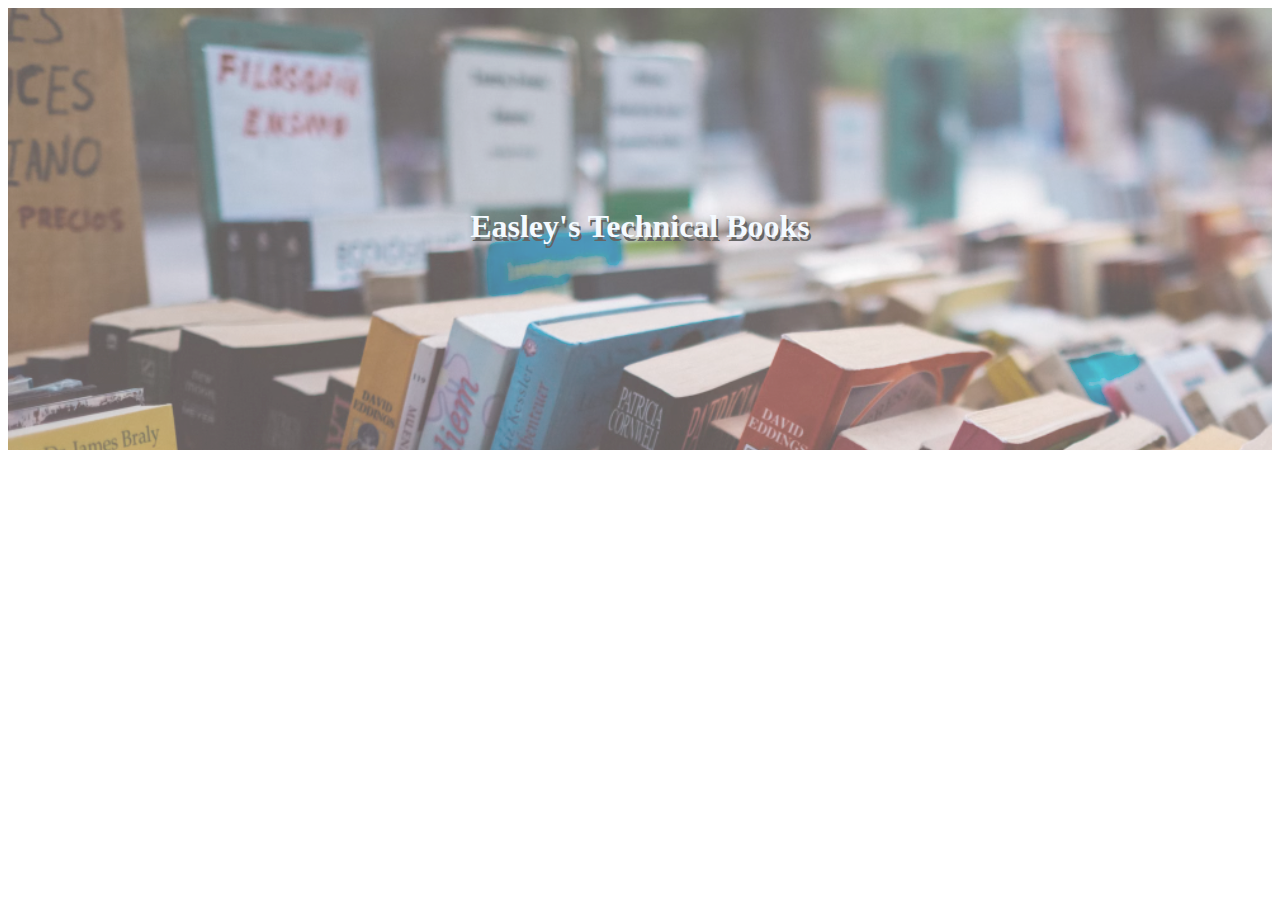
<file: 01_Functions_&_Scope/index.html>
<html lang="en">
  <head>
    <meta charset="UTF-8" />
    <meta http-equiv="X-UA-Compatible" content="IE=edge" />
    <meta name="viewport" content="width=device-width, initial-scale=1.0" />

    <!-- Css style sheet -->
    <link rel="stylesheet" href="style.css">
    <!-- JavaScript file -->
    <!-- defer - this file will load after the DOM loads -->
    <script defer src="src/index.js"></script>

    <title>JS Data Types and Variables</title>
  </head>
  <body>
    <div id="header">
      <h1>Easley's Technical Books</h1>
    </div>
  </body>
</html>
</file>
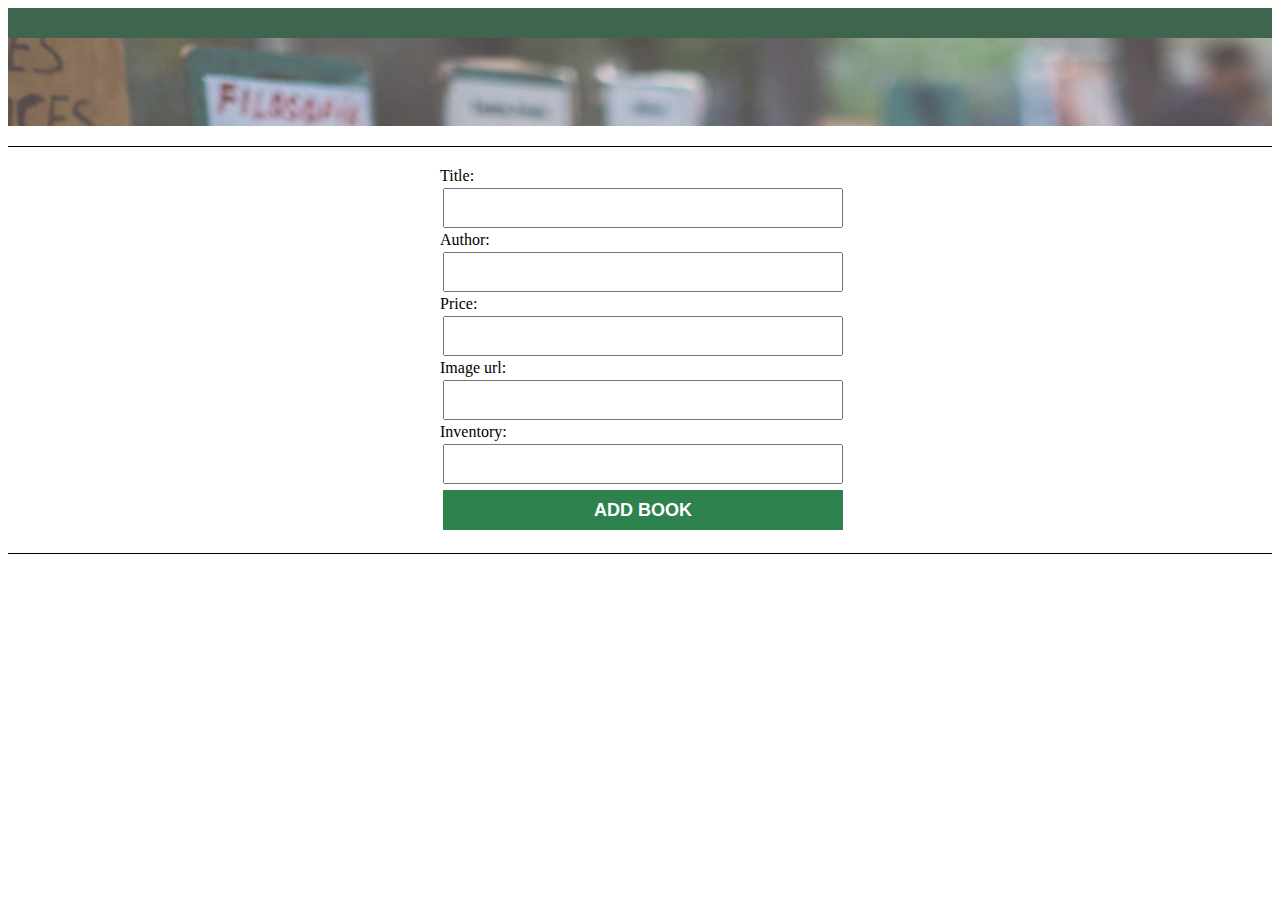
<file: 04_Communicating_with_the_Server/index.html>
<html lang="en">
  <head>
    <meta charset="UTF-8" />
    <meta http-equiv="X-UA-Compatible" content="IE=edge" />
    <meta name="viewport" content="width=device-width, initial-scale=1.0" />
   

    <link rel="stylesheet" href="style.css">
    <script src="src/data.js"></script>
    <script  src="src/index.js"></script>
    

    <title>JS Data Types and Variables</title>
  </head>
  <body>
    <div class="list" id="header">
      <header>
        <div>
          <h1></h1>
          <div id="banner"></div>
        </div>
      </header>
      <main>
        <div id="form-wrapper">
        <form id="book-form">
          
          <label for="title">Title:</label>
          <input type="text" id="form-title" name="title">

          <label for="author">Author:</label>
          <input type="text" id="form-author" name="author">
        
          <label for="price">Price:</label>
          <input type="number" id="form-price" name="price">
        
          <label for="imageUrl">Image url:</label>
          <input type="text" id="form-imageUrl" name="imageUrl">
        
          <label for="inventory">Inventory:</label>
          <input type="text" id="inventory" name="inventory">
            
          <input type="submit" value="ADD BOOK"/>
        </form>
      </div>
        <div class="list">
          <ul id="book-list">
          </ul>
        </div>
      </main>
      <footer>
        <div></div>
        <div></div>
        <div></div>
      </footer>
    </div>
  </body>
  
</html>
</file>
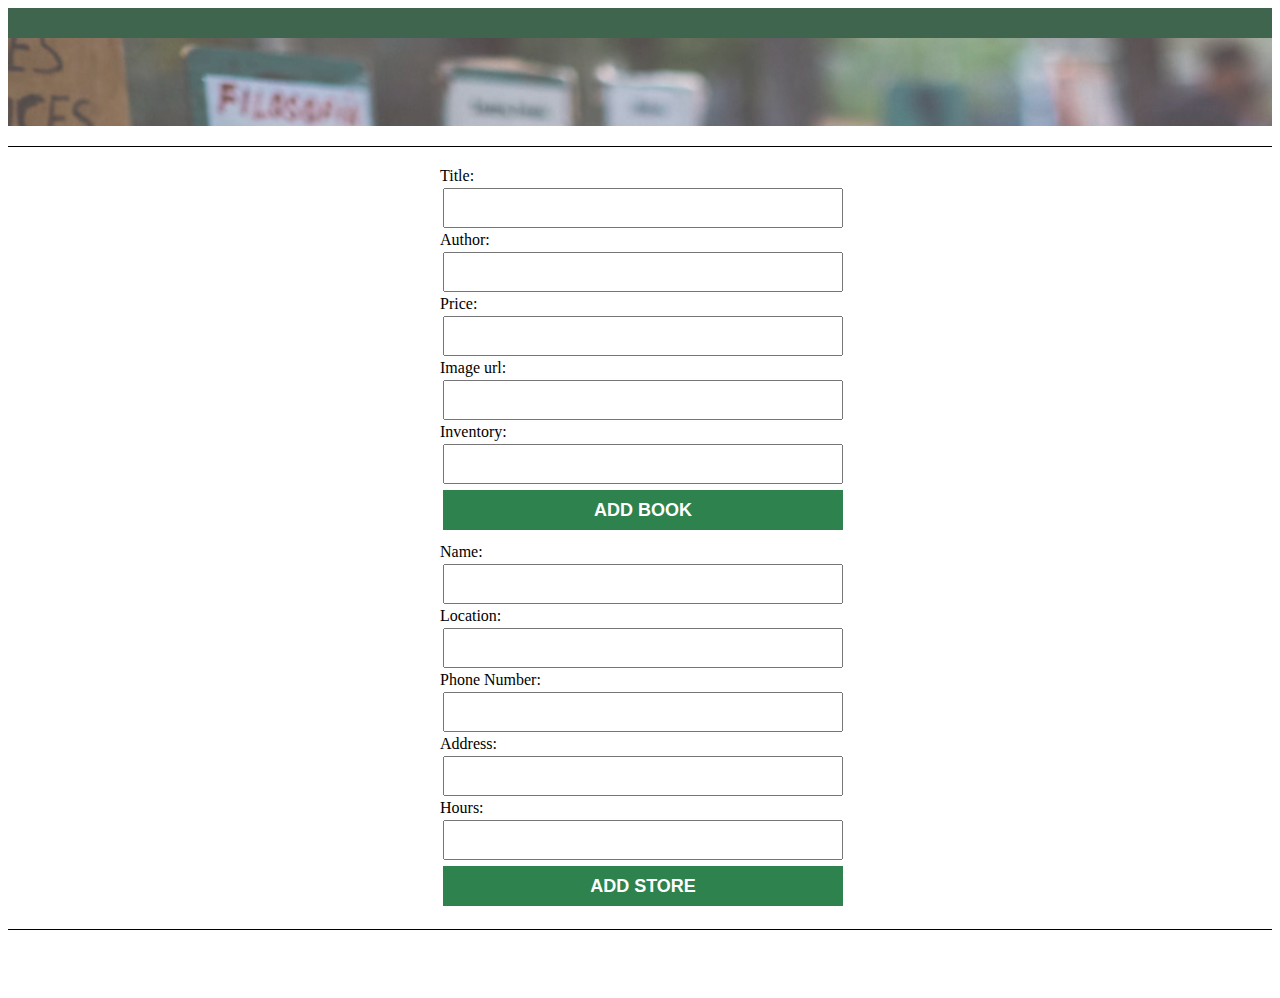
<file: 05_POST_request/index.html>
<html lang="en">
  <head>
    <meta charset="UTF-8" />
    <meta http-equiv="X-UA-Compatible" content="IE=edge" />
    <meta name="viewport" content="width=device-width, initial-scale=1.0" />
   
    
    <link rel="stylesheet" href="style.css">

    <script defer src="src/request_helpers.js"></script>
    <script defer src="src/index.js"></script>
    

    <title>JS Data Types and Variables</title>
  </head>
  <body>
    <div class="list" id="header">
      <header>
        <div>
          <h1></h1>
          <div id="banner"></div>
        </div>
      </header>
      <main>
        <div id="form-wrapper">
       <form id="book-form">
          
          <label for="title">Title:</label>
          <input type="text" id="form-title" name="title">

          <label for="author">Author:</label>
          <input type="text" id="form-author" name="author">
        
          <label for="price">Price:</label>
          <input type="number" id="form-price" name="price">
        
          <label for="imageUrl">Image url:</label>
          <input type="text" id="form-imageUrl" name="imageUrl">
        
          <label for="inventory">Inventory:</label>
          <input type="text" id="inventory" name="inventory">
            
          <input type="submit" value="ADD BOOK"/>
        </form>
        <form id="store-form">
          
          <label for="name">Name:</label>
          <input type="text" id="form-name" name="name">

          <label for="location">Location:</label>
          <input type="text" id="form-location" name="location">
        
          <label for="number">Phone Number:</label>
          <input type="number" id="form-number" name="number">
        
          <label for="address">Address:</label>
          <input type="text" id="form-address" name="address">
        
          <label for="hours">Hours:</label>
          <input type="text" id="hours" name="hours">
            
          <input type="submit" value="ADD STORE"/>
        </form>
      </div>
      
        <div class="list">
          <ul id="book-list">
          </ul>
        </div>
      </main>
      <footer>
        <div></div>
        <div></div>
        <div></div>
      </footer>
    </div>
  </body>
  
</html>
</file>
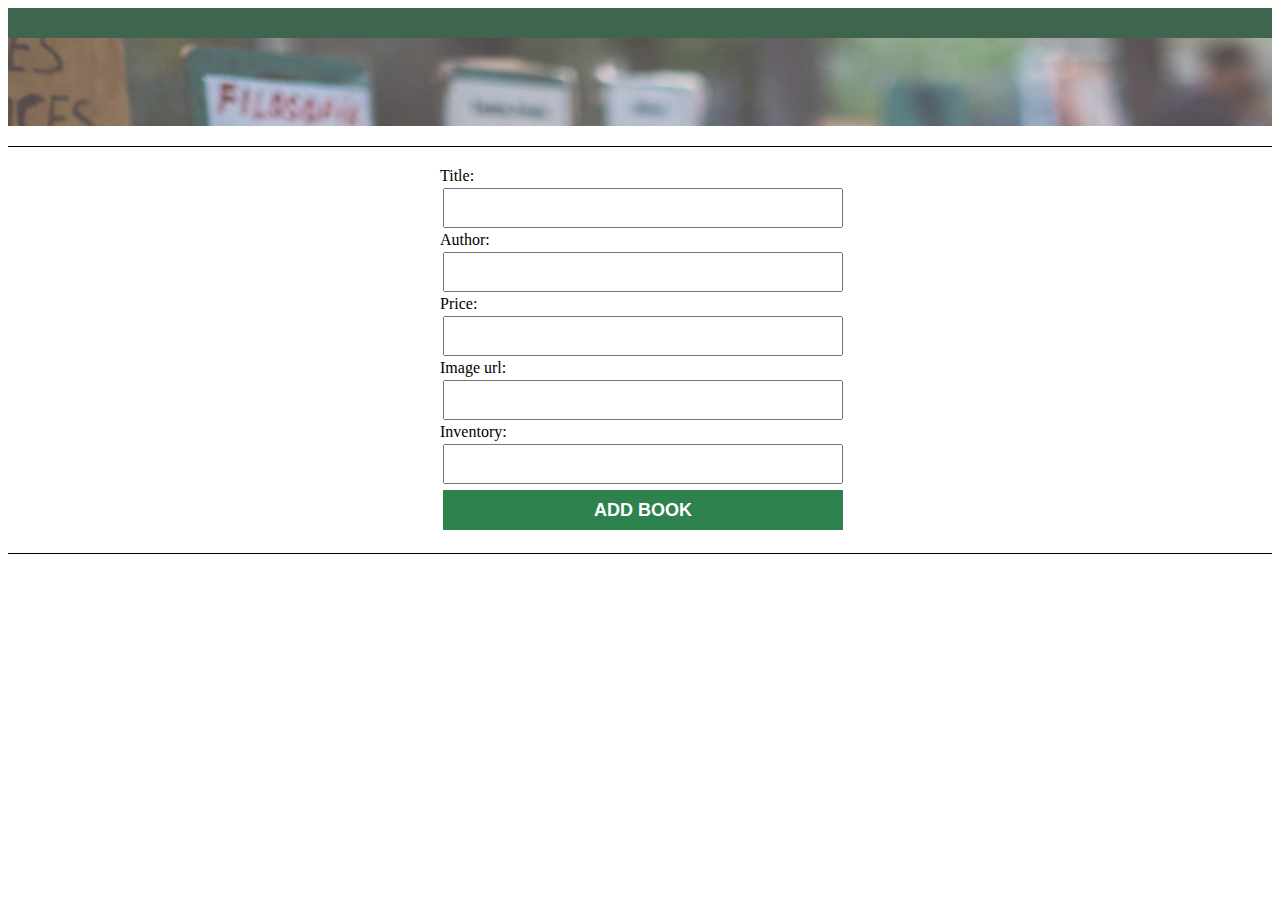
<file: 06_PATCH_&_DELETE_Requests/index.html>
<html lang="en">
  <head>
    <meta charset="UTF-8" />
    <meta http-equiv="X-UA-Compatible" content="IE=edge" />
    <meta name="viewport" content="width=device-width, initial-scale=1.0" />
   

    <link rel="stylesheet" href="style.css">
    <script defer src="src/index.js"></script>
    

    <title>JS Data Types and Variables</title>
  </head>
  <body>
    <div class="list" id="header">
      <header>
        <div>
          <h1></h1>
          <div id="banner"></div>
        </div>
      </header>
      <main>
        <div id="form-wrapper">
          <form id="book-form">
          
            <label for="title">Title:</label>
            <input type="text" id="form-title" name="title">
  
            <label for="author">Author:</label>
            <input type="text" id="form-author" name="author">
          
            <label for="price">Price:</label>
            <input type="number" id="form-price" name="price">
          
            <label for="imageUrl">Image url:</label>
            <input type="text" id="form-imageUrl" name="imageUrl">
          
            <label for="inventory">Inventory:</label>
            <input type="text" id="inventory" name="inventory">
              
            <input type="submit" value="ADD BOOK"/>
          </form>
      </div>
        <div class="list">
          <ul id="book-list">
          </ul>
        </div>
        
      </main>
      <footer>
        <div></div>
        <div></div>
        <div></div>
      </footer>
    </div>
  </body>
  
</html>
</file>
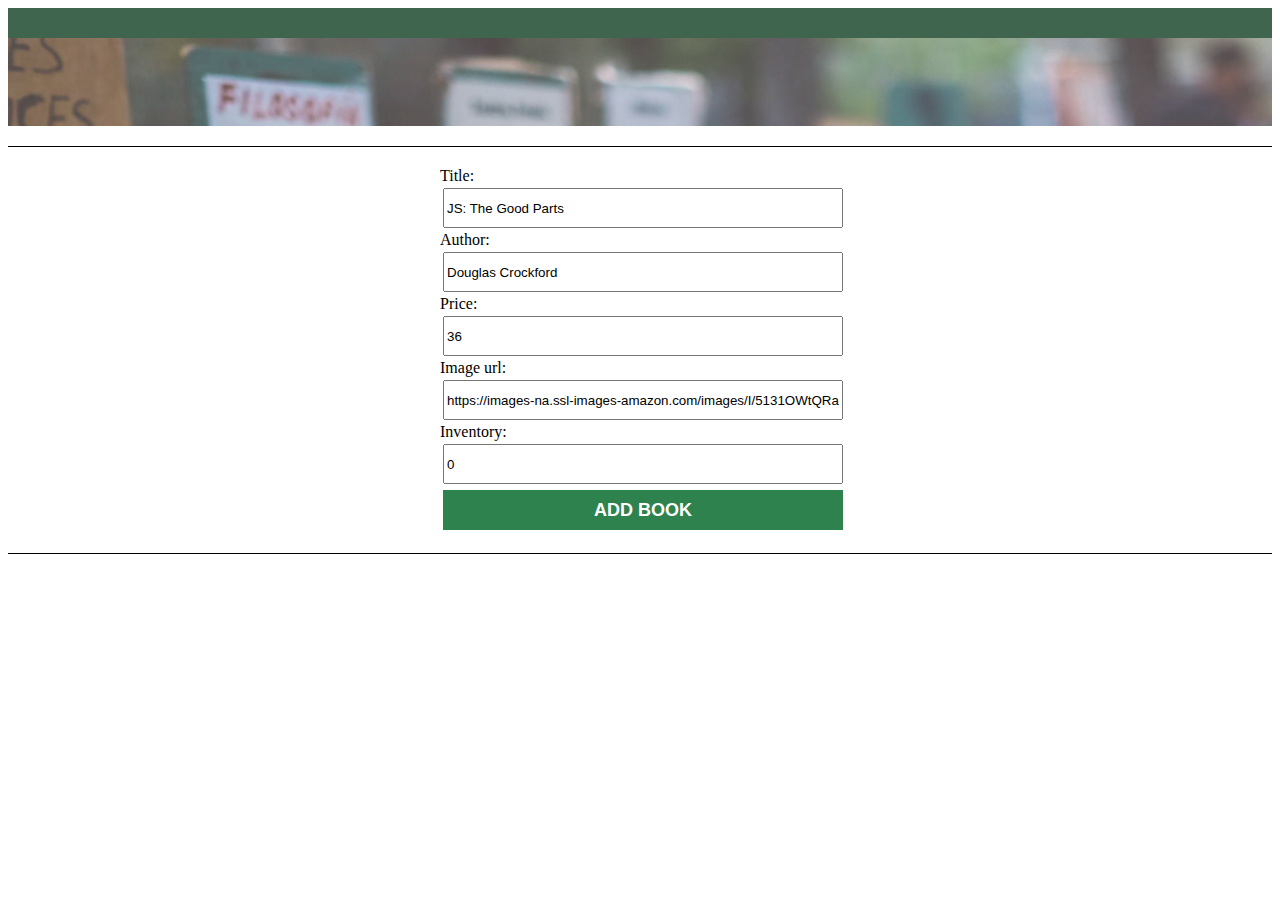
<file: 06_PATCH_and_DELETE_Requests/index.html>
<html lang="en">
  <head>
    <meta charset="UTF-8" />
    <meta http-equiv="X-UA-Compatible" content="IE=edge" />
    <meta name="viewport" content="width=device-width, initial-scale=1.0" />
   

    <link rel="stylesheet" href="style.css">
    <script src="src/request_helpers.js"></script>
    <script defer src="src/index.js"></script>
    

    <title>JS Data Types and Variables</title>
  </head>
  <body>
    <div class="list" id="header">
      <header>
        <div>
          <h1></h1>
          <div id="banner"></div>
        </div>
      </header>
      <main>
        <div id="form-wrapper">
          <form id="book-form">
          
            <label for="title">Title:</label>
            <input type="text" id="form-title" name="title" value="JS: The Good Parts">
  
            <label for="author">Author:</label>
            <input type="text" id="form-author" name="author" value="Douglas Crockford">
          
            <label for="price">Price:</label>
            <input type="number" id="form-price" name="price" value="36">
          
            <label for="imageUrl">Image url:</label>
            <input type="text" id="form-imageUrl" name="imageUrl" value="https://images-na.ssl-images-amazon.com/images/I/5131OWtQRaL._SX218_BO1,204,203,200_QL40_FMwebp_.jpg">
          
            <label for="inventory">Inventory:</label>
            <input type="text" id="inventory" name="inventory" value="0">
              
            <!-- Examples of different types of inputs -->
            <!--
            <select name="category">
              <option>JavaScript</option>
              <option>Ruby</option>
              <option>Python</option>
            </select>

            <input type="date" name="release_year" />
            <input type="datetime-local" name="release_year" />
            -->
            <input type="submit" value="ADD BOOK"/>
          </form>
      </div>
        <div class="list">
          <ul id="book-list">
          </ul>
        </div>
        
      </main>
      <footer>
        <div></div>
        <div></div>
        <div></div>
      </footer>
    </div>
  </body>
  
</html>
</file>
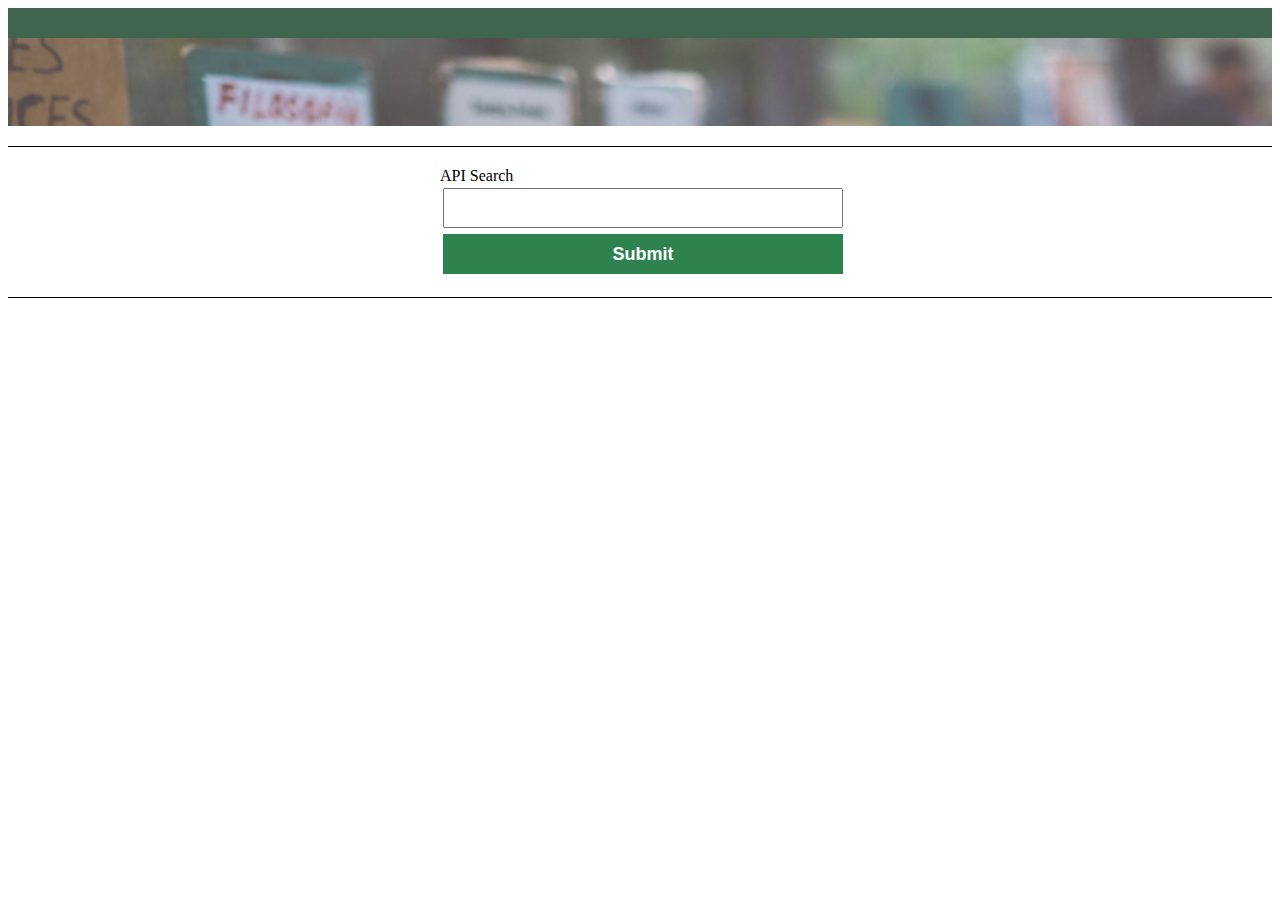
<file: 07_Communicating_with_External_APIS/index.html>
<html lang="en">
  <head>
    <meta charset="UTF-8" />
    <meta http-equiv="X-UA-Compatible" content="IE=edge" />
    <meta name="viewport" content="width=device-width, initial-scale=1.0" />
   

    <link rel="stylesheet" href="style.css">
    <script src="src/request_helpers.js"></script>
    <!-- Make sure to add const API_KEY = "YOUR KEY HERE" to a file called src/keys.js in your project -->
    <script src="src/keys.js"></script>
    <script defer src="src/index.js"></script>
    

    <title>JS Data Types and Variables</title>
  </head>
  <body>
    <div class="list" id="header">
      <header>
        <div>
          <h1></h1>
          <div id="banner"></div>
        </div>
      </header>
      <main>
        <div id="form-wrapper">
          <form id="api-Search">
            <label>API Search<label>
            <input type="text" name="search"></input>
            <input type="submit"></input>
          </form>
          <form id="book-form" class="hidden">
          
            <label for="title">Title:</label>
            <input type="text" id="form-title" name="title" value="JS: The Good Parts">
  
            <label for="author">Author:</label>
            <input type="text" id="form-author" name="author" value="Douglas Crockford">
          
            <label for="price">Price:</label>
            <input type="number" id="form-price" name="price" value="36">
          
            <label for="imageUrl">Image url:</label>
            <input type="text" id="form-imageUrl" name="imageUrl" value="https://images-na.ssl-images-amazon.com/images/I/5131OWtQRaL._SX218_BO1,204,203,200_QL40_FMwebp_.jpg">
          
            <label for="inventory">Inventory:</label>
            <input type="text" id="inventory" name="inventory" value="0">
              
            <!-- Examples of different types of inputs -->
            <!--
            <select name="category">
              <option>JavaScript</option>
              <option>Ruby</option>
              <option>Python</option>
            </select>

            <input type="date" name="release_year" />
            <input type="datetime-local" name="release_year" />
            -->
            <input type="submit" value="ADD BOOK"/>
          </form>
      </div>
      <div id="results">

      </div>
        <div class="list">
          <ul id="book-list">
          </ul>
        </div>
        
      </main>
      <footer>
        <div></div>
        <div></div>
        <div></div>
      </footer>
    </div>
  </body>
  
</html>
</file>
<file: 01_Functions_&_Scope/style.css>
div{
    background-image: url("assets/books.png");
    height: 50%;
    opacity: 0.7;

}
h1{
    text-align: center;
    color: aliceblue;
    padding: 200px 0;
    text-shadow: 2px 4px #252525;
    font-family: Verdana;
}
</file>
<file: 04_Communicating_with_the_Server/style.css>
header{
    background-image: url("assets/books.png");
    height: 10%;
    opacity: 0.8;
    border-top: solid;
    border-width: 30px;
    border-color: #103f22;

}
header div h1, header div h2{
    text-align: center;
    color: aliceblue;
    text-shadow: 2px 4px #252525;
    font-family: Verdana;
}



header div h2{
    color: aliceblue;
    font-style: italic;

}

main {
    display: flex;
    flex-direction: column;
    justify-content: space-around;

}

.list ul{
    margin: 10px;
    padding: 10px;
    display: flex;
    flex-wrap: wrap;
    align-items: center;
    justify-content: space-between;
    /* border-top: solid;
    border-width:thin medium thick 10px; */
}

.list-li{
    list-style: none;
    width:200px;
    box-shadow: 8px 10px #c9c8c8;
    padding: 5px;
    margin:10px;
 
}
.list-li img{
    width:190px;
}
.list-li button{
    width:190px;
    margin: 15px 5px 15px 5px;
    border: none;
    background-color: #fce043;
    color: rgb(255, 255, 255);
    padding:3px;
    font-size: large;
    font-weight: bold;
}

#form-wrapper{
    border-top: solid;
    border-bottom: solid;
    border-width:thin;
    margin-top: 20px;
    margin-bottom: 20px;
    padding: 10px;
}

label{
    font-family: Verdana;
}

input{
  height: 40px;
  width: 100%;
  margin: 3px;
}
input[type=submit]{
    border: none;
    background-color: #2e824d;
    color: rgb(255, 255, 255);
    padding:3px;
    font-size: large;
    font-weight: bold;
}
form{
    margin: 10px auto 10px auto;
    width: 400px; 
    display: flex;
    flex-direction: column;

}

footer{

    text-align: center;
}
</file>
<file: 05_POST_request/style.css>
header{
    background-image: url("assets/books.png");
    height: 10%;
    opacity: 0.8;
    border-top: solid;
    border-width: 30px;
    border-color: #103f22;

}
header div h1, header div h2{
    text-align: center;
    color: aliceblue;
    text-shadow: 2px 4px #252525;
    font-family: Verdana;
}



header div h2{
    color: aliceblue;
    font-style: italic;

}

main {
    display: flex;
    flex-direction: column;
    justify-content: space-around;

}

.list ul{
    margin: 10px;
    padding: 10px;
    display: flex;
    flex-wrap: wrap;
    align-items: center;
    justify-content: space-between;
    /* border-top: solid;
    border-width:thin medium thick 10px; */
}

.list-li{
    list-style: none;
    width:200px;
    box-shadow: 8px 10px #c9c8c8;
    padding: 5px;
    margin:10px;
 
}
.list-li img{
    width:190px;
}
.list-li button{
    width:190px;
    margin: 15px 5px 15px 5px;
    border: none;
    background-color: #fce043;
    color: rgb(255, 255, 255);
    padding:3px;
    font-size: large;
    font-weight: bold;
}

#form-wrapper{
    border-top: solid;
    border-bottom: solid;
    border-width:thin;
    margin-top: 20px;
    margin-bottom: 20px;
    padding: 10px;
}

[type="submit"], button {
    cursor: pointer;
}

label{
    font-family: Verdana;
}

input{
  height: 40px;
  width: 100%;
  margin: 3px;
}
input[type=submit]{
    border: none;
    background-color: #2e824d;
    color: rgb(255, 255, 255);
    padding:3px;
    font-size: large;
    font-weight: bold;
}
form{
    margin: 10px auto 10px auto;
    width: 400px; 
    display: flex;
    flex-direction: column;

}

.hidden{
    display: none;
}

footer{

    text-align: center;
}
</file>
<file: 06_PATCH_&_DELETE_Requests/style.css>
header{
    background-image: url("assets/books.png");
    height: 10%;
    opacity: 0.8;
    border-top: solid;
    border-width: 30px;
    border-color: #103f22;

}
header div h1, header div h2{
    text-align: center;
    color: aliceblue;
    text-shadow: 2px 4px #252525;
    font-family: Verdana;
}



header div h2{
    color: aliceblue;
    font-style: italic;

}

main {
    display: flex;
    flex-direction: column;
    justify-content: space-around;

}

.list ul{
    margin: 10px;
    padding: 10px;
    display: flex;
    flex-wrap: wrap;
    align-items: center;
    justify-content: space-between;
    /* border-top: solid;
    border-width:thin medium thick 10px; */
}

.list-li{
    list-style: none;
    width:200px;
    box-shadow: 8px 10px #c9c8c8;
    padding: 5px;
    margin:10px;
 
}
.list-li img{
    width:190px;
}
.list-li button{
    width:190px;
    margin: 15px 5px 15px 5px;
    border: none;
    background-color: #fce043;
    color: rgb(255, 255, 255);
    padding:3px;
    font-size: large;
    font-weight: bold;
}

#form-wrapper{
    border-top: solid;
    border-bottom: solid;
    border-width:thin;
    margin-top: 20px;
    margin-bottom: 20px;
    padding: 10px;
}

label{
    font-family: Verdana;
}

input{
  height: 40px;
  width: 100%;
  margin: 3px;
}
input[type=submit]{
    border: none;
    background-color: #2e824d;
    color: rgb(255, 255, 255);
    padding:3px;
    font-size: large;
    font-weight: bold;
}
form{
    margin: 10px auto 10px auto;
    width: 400px; 
    display: flex;
    flex-direction: column;

}

footer{

    text-align: center;
}
</file>
<file: 06_PATCH_and_DELETE_Requests/style.css>
header{
    background-image: url("assets/books.png");
    height: 10%;
    opacity: 0.8;
    border-top: solid;
    border-width: 30px;
    border-color: #103f22;

}
header div h1, header div h2{
    text-align: center;
    color: aliceblue;
    text-shadow: 2px 4px #252525;
    font-family: Verdana;
}



header div h2{
    color: aliceblue;
    font-style: italic;

}

main {
    display: flex;
    flex-direction: column;
    justify-content: space-around;

}

.list ul{
    margin: 10px;
    padding: 10px;
    display: flex;
    flex-wrap: wrap;
    align-items: center;
    justify-content: space-between;
    /* border-top: solid;
    border-width:thin medium thick 10px; */
}

.list-li{
    list-style: none;
    width:200px;
    box-shadow: 8px 10px #c9c8c8;
    padding: 5px;
    margin:10px;
 
}
.list-li img{
    width:190px;
}
.list-li button{
    width:190px;
    margin: 15px 5px 15px 5px;
    border: none;
    background-color: #fce043;
    color: rgb(255, 255, 255);
    padding:3px;
    font-size: large;
    font-weight: bold;
}

#form-wrapper{
    border-top: solid;
    border-bottom: solid;
    border-width:thin;
    margin-top: 20px;
    margin-bottom: 20px;
    padding: 10px;
}

label{
    font-family: Verdana;
}

input{
  height: 40px;
  width: 100%;
  margin: 3px;
}
input[type=submit]{
    border: none;
    background-color: #2e824d;
    color: rgb(255, 255, 255);
    padding:3px;
    font-size: large;
    font-weight: bold;
}
form{
    margin: 10px auto 10px auto;
    width: 400px; 
    display: flex;
    flex-direction: column;

}

footer{

    text-align: center;
}
</file>
<file: 07_Communicating_with_External_APIS/style.css>
header {
    background-image: url("assets/books.png");
    height: 10%;
    opacity: 0.8;
    border-top: solid;
    border-width: 30px;
    border-color: #103f22;
}

header div h1, header div h2 {
    text-align: center;
    color: aliceblue;
    text-shadow: 2px 4px #252525;
    font-family: Verdana;
}

header div h2{
    color: aliceblue;
    font-style: italic;
}

main {
    display: flex;
    flex-direction: column;
    justify-content: space-around;
}

.list ul{
    margin: 10px;
    padding: 10px;
    display: flex;
    flex-wrap: wrap;
    align-items: center;
    justify-content: space-between;
}

.list-li{
    list-style: none;
    width:200px;
    box-shadow: 4px 4px 10px #c9c8c8;
    padding: 5px;
    margin:10px;
}

.list-li h3 {
    height: 70px;
}

.list-li img {
    width: 190px;
    height: 265px;
}

.list-li button {
    width: 190px;
    margin: 15px 5px 15px 5px;
    border: none;
    background-color: #fce043;
    color: rgb(255, 255, 255);
    padding: 3px;
    font-size: large;
    font-weight: bold;
}

#form-wrapper {
    border-top: solid;
    border-bottom: solid;
    border-width: thin;
    margin-top: 20px;
    margin-bottom: 20px;
    padding: 10px;
}

.hidden {
    display: none;
}

[type="submit"], button {
    cursor: pointer;
}

label{
    font-family: Verdana;
}

input{
  height: 40px;
  width: 100%;
  margin: 3px;
}

input[type=submit] {
    border: none;
    background-color: #2e824d;
    color: rgb(255, 255, 255);
    padding: 3px;
    font-size: large;
    font-weight: bold;
}

form {
    margin: 10px auto 10px auto;
    width: 400px; 
    display: flex;
    flex-direction: column;

}

footer{
    text-align: center;
}
</file>
